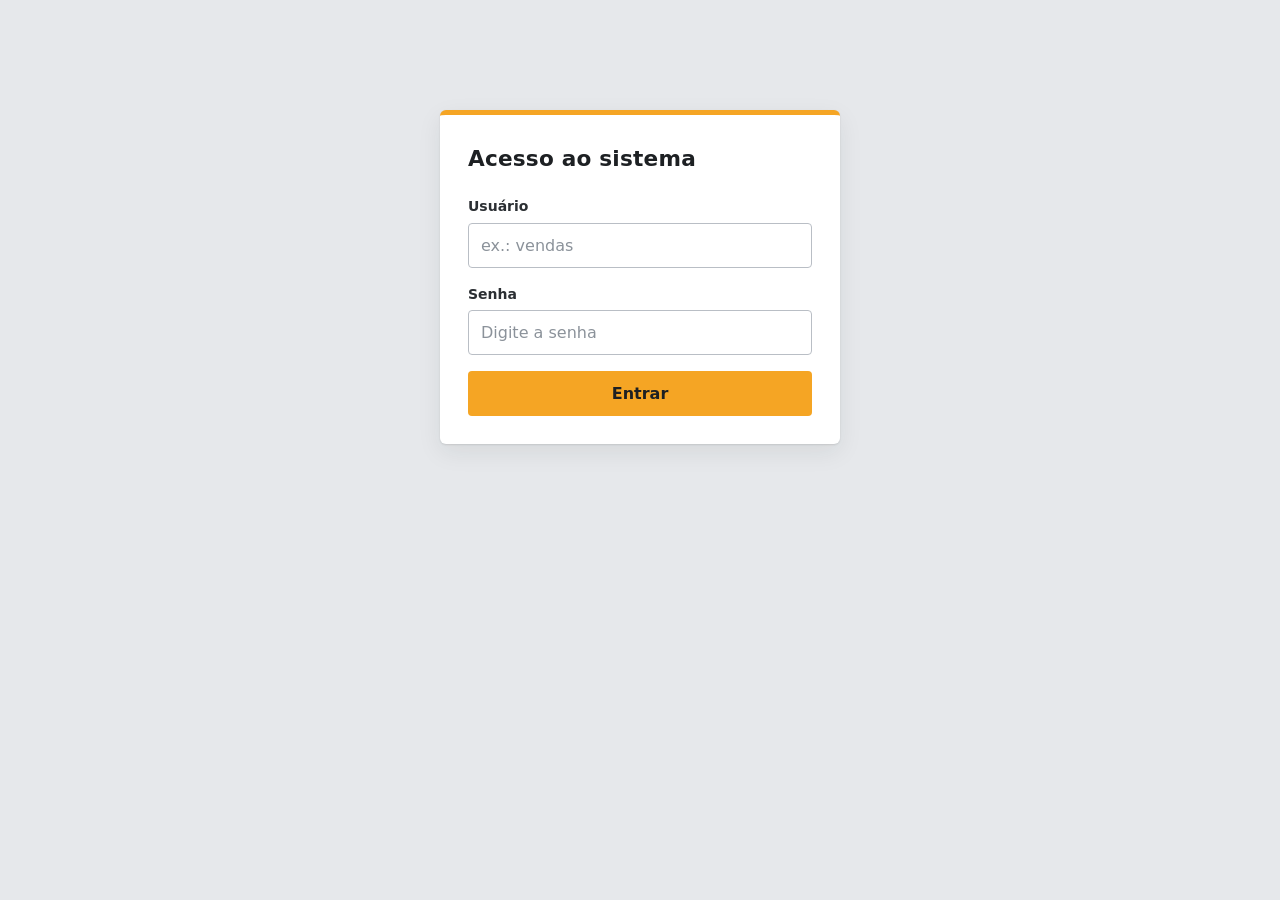
<file: static/index.html>
<!DOCTYPE html>
<html lang="pt-BR">
<head>
  <meta charset="UTF-8">
  <meta name="viewport" content="width=device-width, initial-scale=1.0">
  <meta name="theme-color" content="#2b2f33">
  <title>Consulta de estoque</title>
  <link rel="stylesheet" href="/static/style.css?v=2">
</head>
<body>
  <div class="container">

    <!-- Tela de login -->
    <div id="tela-login" class="card">
      <h2>Acesso ao sistema</h2>
      <form id="form-login">
        <div class="campo">
          <label for="usuario">Usuário</label>
          <input type="text" id="usuario" placeholder="ex.: vendas" autocomplete="username" required>
        </div>
        <div class="campo">
          <label for="senha">Senha</label>
          <input type="password" id="senha" placeholder="Digite a senha" autocomplete="current-password" required>
        </div>
        <button type="submit" class="btn">Entrar</button>
        <div id="mensagem-erro-login" class="erro" role="alert"></div>
      </form>
    </div>

    <!-- Tela de consulta de estoque (inicia oculta) -->
    <div id="tela-consulta" class="card escondido">
      <div class="cabecalho-consulta">
        <h2>Consulta de estoque</h2>
        <button id="btn-sair" class="btn-sair">Sair</button>
      </div>

      <div class="corpo-consulta">
        <!-- Filtros de busca -->
        <div class="painel-filtros">
          <div class="campo">
            <label for="filtro-codigo">Código</label>
            <input type="text" id="filtro-codigo" placeholder="Ex: 1020">
          </div>
          <div class="campo">
            <label for="filtro-nome">Nome do produto</label>
            <input type="text" id="filtro-nome" placeholder="Ex: Cimento">
          </div>
          <div class="campo">
            <label for="filtro-estrutura">Estrutura de estoque</label>
            <input type="text" id="filtro-estrutura" placeholder="Ex: ARGAMASSAS">
          </div>
          <div class="campo">
            <label for="filtro-limite">Estoque mínimo</label>
            <input type="number" id="filtro-limite" value="50.0" step="1">
          </div>
          <div class="campo-botao">
            <button id="btn-buscar" class="btn">Pesquisar</button>
          </div>
        </div>

        <!-- Tabela de resultados -->
        <div class="tabela-container">
          <table id="tabela-resultados">
            <thead>
              <tr>
                <th data-campo="cod_produto" tabindex="0" role="button" aria-sort="none">Código</th>
                <th data-campo="produto" tabindex="0" role="button" aria-sort="none">Produto</th>
                <th data-campo="estdesc" tabindex="0" role="button" aria-sort="none">Estrutura</th>
                <th data-campo="preco_venda" tabindex="0" role="button" aria-sort="none">Preço</th>
                <th data-campo="estoque_fisico" tabindex="0" role="button" aria-sort="descending" class="ordenado-desc">Estoque físico</th>
              </tr>
            </thead>
            <tbody id="corpo-tabela">
              <tr>
                <td colspan="5" class="texto-vazio">Use os filtros acima e clique em Pesquisar.</td>
              </tr>
            </tbody>
          </table>
        </div>
      </div>
    </div>

  </div>

  <script src="/static/app.js?v=2"></script>
</body>
</html>
</file>
<file: static/style.css>
/* Paleta: grafite + âmbar
   Sem fontes externas: Bahnschrift (Windows) com fallback para fontes do sistema. */
:root {
  --grafite-900: #1d2023;
  --grafite-700: #2b2f33;
  --grafite-500: #5a6169;
  --cinza-300: #b9bec5;
  --cinza-200: #dfe2e6;
  --cinza-100: #eef0f2;
  --fundo: #e6e8eb;
  --branco: #ffffff;
  --ambar: #f5a524;
  --ambar-escuro: #d98e0b;
  --ambar-suave: #fff3d9;
  --perigo: #b3261e;
}

* {
  box-sizing: border-box;
  margin: 0;
  padding: 0;
}

html {
  -webkit-text-size-adjust: 100%;
}

body {
  font-family: "Bahnschrift", "Segoe UI", system-ui, -apple-system, Roboto, sans-serif;
  background-color: var(--fundo);
  color: var(--grafite-900);
  line-height: 1.45;
  padding: 20px;
}

button,
input {
  font: inherit;
  color: inherit;
}

.container {
  max-width: 1100px;
  margin: 0 auto;
}

.escondido {
  display: none !important;
}

/* ---------- Cartões ---------- */
.card {
  background: var(--branco);
  border-radius: 6px;
  box-shadow: 0 1px 2px rgba(29, 32, 35, 0.12), 0 8px 24px rgba(29, 32, 35, 0.08);
  overflow: hidden;
}

h2 {
  font-size: 1.35rem;
  font-weight: 600;
  letter-spacing: 0.01em;
}

/* ---------- Login ---------- */
#tela-login {
  max-width: 400px;
  margin: 10vh auto 0;
  padding: 28px;
  border-top: 5px solid var(--ambar);
}

#tela-login h2 {
  margin-bottom: 22px;
  color: var(--grafite-900);
}

/* ---------- Campos ---------- */
.campo {
  margin-bottom: 16px;
  display: flex;
  flex-direction: column;
}

.campo label {
  font-weight: 600;
  font-size: 0.875rem;
  color: var(--grafite-700);
  margin-bottom: 6px;
}

.campo input {
  padding: 10px 12px;
  border: 1px solid var(--cinza-300);
  border-radius: 4px;
  font-size: 1rem;
  background: var(--branco);
  min-height: 44px;
}

.campo input::placeholder {
  color: #8b929a;
}

.campo input:focus {
  outline: none;
  border-color: var(--grafite-700);
  box-shadow: 0 0 0 3px rgba(245, 165, 36, 0.45);
}

/* ---------- Botões ---------- */
.btn {
  background-color: var(--ambar);
  color: var(--grafite-900);
  padding: 11px 20px;
  min-height: 44px;
  border: none;
  border-radius: 4px;
  font-size: 1rem;
  font-weight: 700;
  cursor: pointer;
  width: 100%;
}

.btn:hover {
  background-color: var(--ambar-escuro);
}

.btn:active {
  transform: translateY(1px);
}

.btn:focus-visible,
.btn-sair:focus-visible {
  outline: 3px solid var(--grafite-900);
  outline-offset: 2px;
}

.btn-sair {
  background: transparent;
  color: var(--branco);
  border: 1px solid rgba(255, 255, 255, 0.4);
  padding: 8px 18px;
  min-height: 38px;
  border-radius: 4px;
  cursor: pointer;
  font-weight: 600;
}

.btn-sair:hover {
  background: rgba(255, 255, 255, 0.12);
  border-color: var(--branco);
}

.btn-sair:focus-visible {
  outline-color: var(--ambar);
}

/* ---------- Consulta ---------- */
.cabecalho-consulta {
  display: flex;
  justify-content: space-between;
  align-items: center;
  gap: 12px;
  padding: 16px 24px;
  background: var(--grafite-700);
  color: var(--branco);
  border-bottom: 4px solid var(--ambar);
}

.corpo-consulta {
  padding: 24px;
}

.painel-filtros {
  display: grid;
  grid-template-columns: repeat(auto-fit, minmax(180px, 1fr));
  gap: 0 16px;
  margin-bottom: 20px;
  align-items: end;
}

.campo-botao {
  margin-bottom: 16px;
}

.erro {
  color: var(--perigo);
  margin-top: 12px;
  font-weight: 600;
}

.erro:empty {
  display: none;
}

/* ---------- Tabela ---------- */
.tabela-container {
  overflow-x: auto;
  border: 1px solid var(--cinza-200);
  border-radius: 4px;
}

table {
  width: 100%;
  min-width: 640px;
  border-collapse: collapse;
}

th,
td {
  padding: 11px 14px;
  text-align: left;
  border-bottom: 1px solid var(--cinza-200);
  font-variant-numeric: tabular-nums;
}

th {
  background-color: var(--cinza-100);
  color: var(--grafite-700);
  font-size: 0.875rem;
  font-weight: 700;
  border-bottom: 2px solid var(--grafite-700);
  white-space: nowrap;
}

tbody tr:last-child td {
  border-bottom: none;
}

tbody tr:nth-child(even) {
  background-color: #f7f8f9;
}

tbody tr:hover {
  background-color: var(--ambar-suave);
}

/* Colunas numéricas (preço e estoque) alinhadas à direita */
th:nth-child(4),
th:nth-child(5),
td:nth-child(4),
td:nth-child(5) {
  text-align: right;
  white-space: nowrap;
}

td:first-child {
  color: var(--grafite-500);
  white-space: nowrap;
}

/* O número que o balconista procura: estoque em destaque */
.destaque-estoque {
  font-size: 1.1rem;
  font-weight: 700;
  color: var(--grafite-900);
  background-color: var(--ambar-suave);
  border-left: 3px solid var(--ambar);
}

.texto-vazio {
  text-align: center;
  color: var(--grafite-500);
  padding: 32px 20px;
}

/* ---------- Telas pequenas ---------- */
@media (max-width: 600px) {
  body {
    padding: 12px;
  }

  #tela-login {
    margin-top: 6vh;
    padding: 22px;
  }

  .cabecalho-consulta {
    padding: 14px 16px;
  }

  .corpo-consulta {
    padding: 16px;
  }

  .painel-filtros {
    grid-template-columns: 1fr 1fr;
  }

  .painel-filtros .campo:nth-child(2),
  .painel-filtros .campo:nth-child(3),
  .campo-botao {
    grid-column: 1 / -1;
  }
}
</file>
